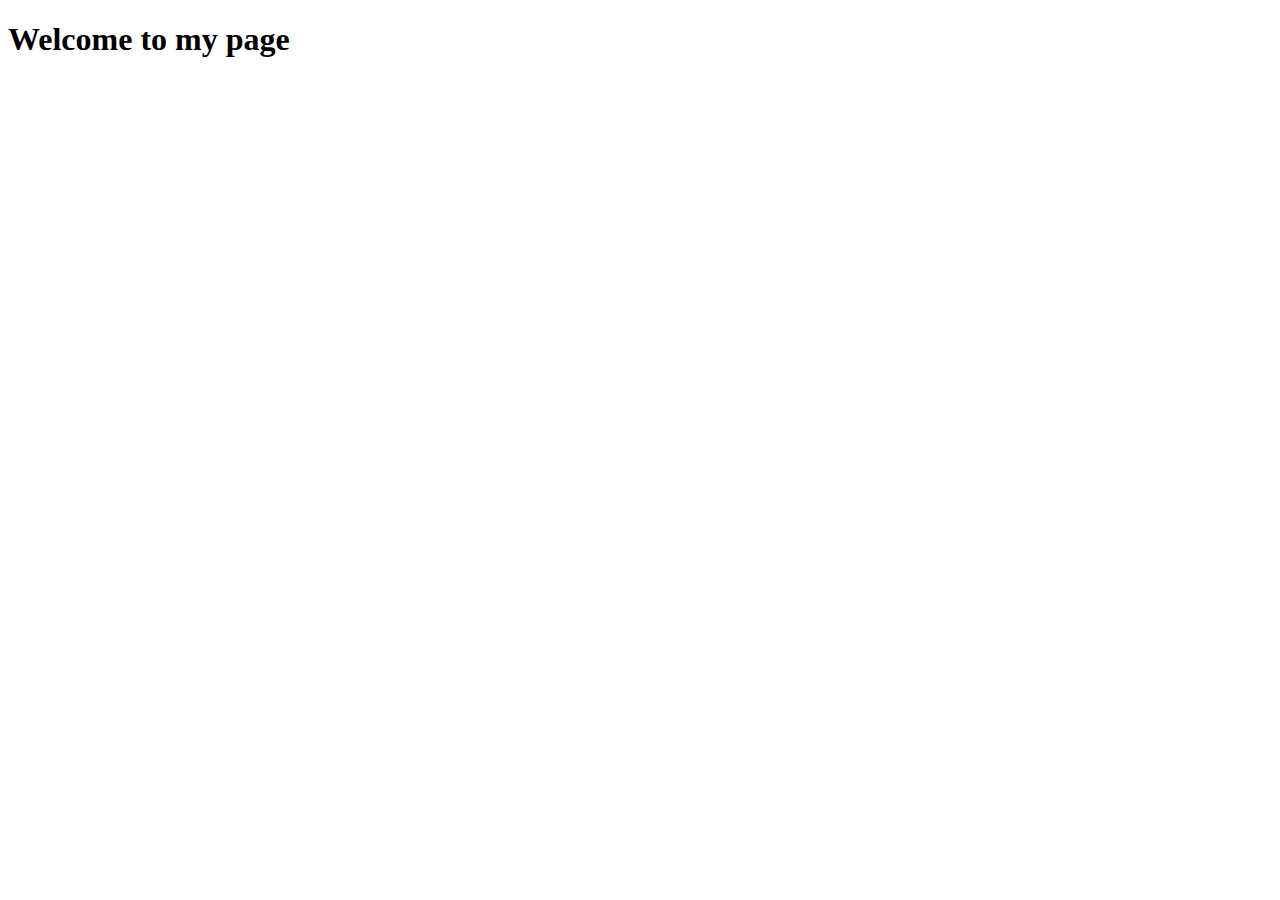
<file: templates/index.html>
<!DOCTYPE html>
<html lang="en">
<head>
    <meta charset="UTF-8">
    <meta name="viewport" content="width=device-width, initial-scale=1.0">
    <meta http-equiv="X-UA-Compatible" content="ie=edge">
    <title>Landing</title>
</head>
<body>
    <h1>Welcome to my page</h1>
</body>
</html>
</file>
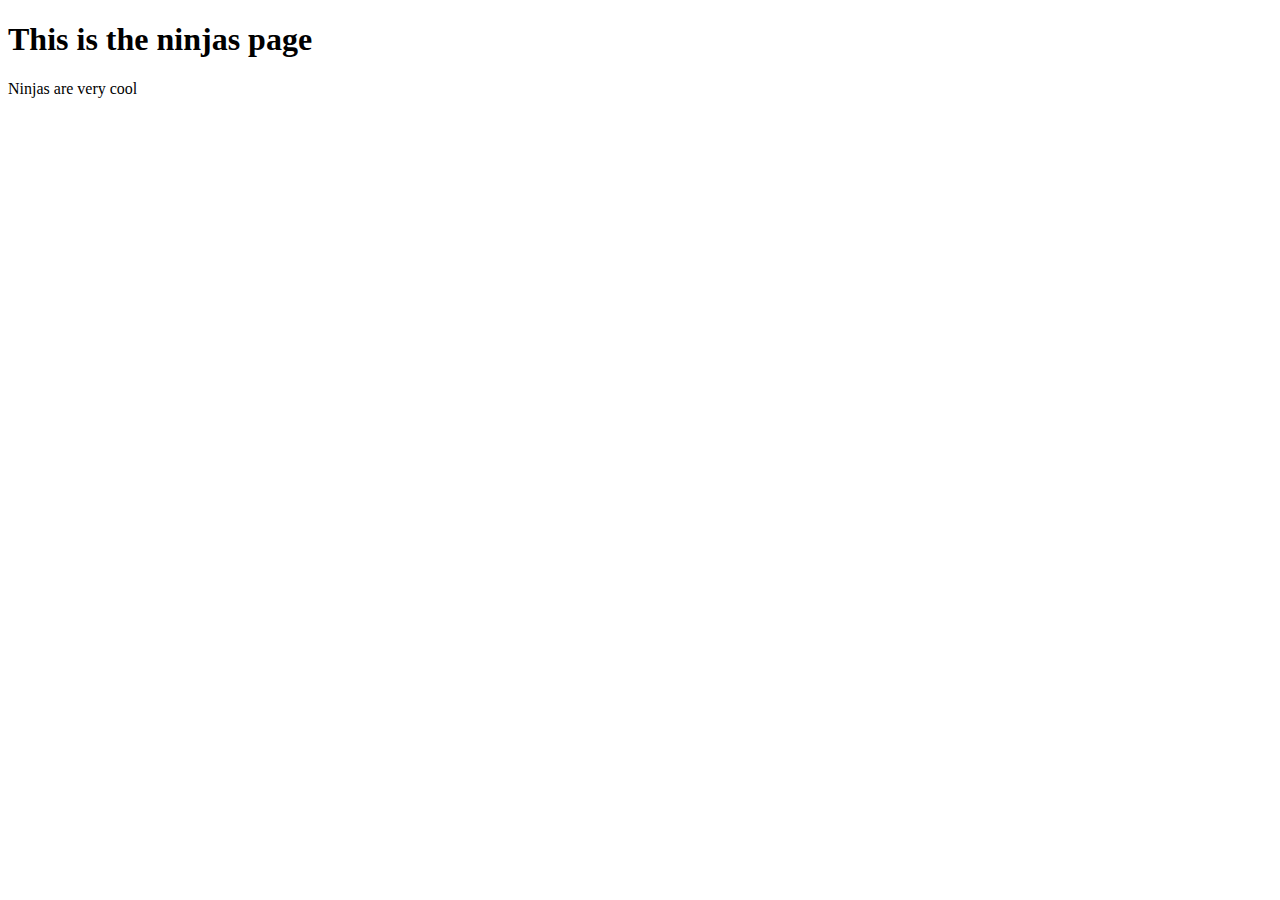
<file: templates/ninjas.html>
<!DOCTYPE html>
<html lang="en">
<head>
    <meta charset="UTF-8">
    <meta name="viewport" content="width=device-width, initial-scale=1.0">
    <meta http-equiv="X-UA-Compatible" content="ie=edge">
    <title>Ninjas</title>
</head>
<body>
    <h1>This is the ninjas page</h1>
    <p>Ninjas are very cool</p>
</body>
</html>
</file>
